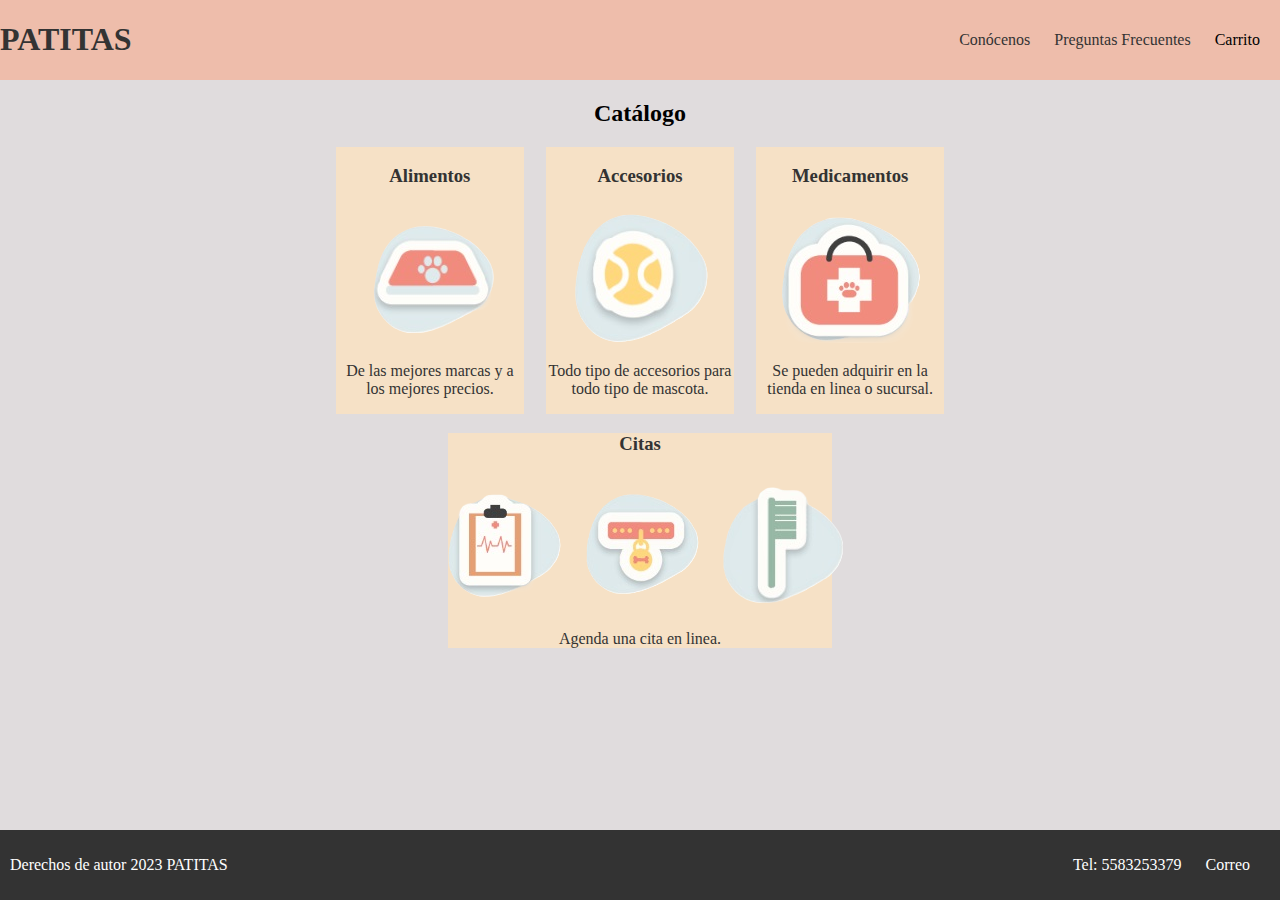
<file: index.html>
<!DOCTYPE html>
<html lang="es">

	<head>
		<meta charset="UTF-8">
		<meta name="viewport" content="width=device-width, initial-scale=1.0">
		<meta name="description" content="Descripción de la página web">
        <link rel="stylesheet" type="text/css" href="style.css">
		<title>PATITAS</title>
	</head>

	<body>
		<header>
            <h1><a href="index.html">PATITAS</a></h1>
			<nav>
				<ul>
					<li><a href="conocenos.html">Conócenos</a></li>
					<li><a href="FAQ.html">Preguntas Frecuentes</a></li>
					<li>Carrito</li>
				</ul>
			</nav>
		</header>
		<main>
            <h2>Catálogo</h2>
            <div class="categorias">
                <div class="productos">
                    <a href="productos.html">
                        <h3>Alimentos</h3>
                        <img src="img/comida.png" class="productos">
                        <p>De las mejores marcas y a los mejores precios.</p>
                    </a>
                </div>
                <div id="centro" class="productos">
                    <a href="productos.html#acc_02">
                        <h3>Accesorios</h3>
                        <img src="img/accesorios.png" class="productos">
                        <p>Todo tipo de accesorios para todo tipo de mascota.</p>
                    </a>
                </div>
                <div class="productos">
                    <a href="productos.html#med_03">
                        <h3>Medicamentos</h3>
                        <img src="img/medicamentos.png" class="productos">
                        <p>Se pueden adquirir en la tienda en linea o sucursal.</p>
                    </a>
                </div>
            </div>
            <div id="prod" class="productos">
                <a href="citas.html">
                    <h3>Citas</h3>
                    <div class="imagenes">
                        <img src="img/veterinaria.png">
                        <img src="img/guarderia.png">
                        <img src="img/peluqueria.png">
                    </div>
                    <p>Agenda una cita en linea.</p>
                </a>
            </div>    
		</main>
		<footer id="main">
			<p>Derechos de autor 2023 PATITAS</p>
            <nav>
                <ul>
                    <li>Tel: 5583253379</li>
                    <li><a href="patitas.mex@gmail.com">Correo</a></li>
                </ul>
            </nav>
		</footer>
	</body>
</html>
</file>
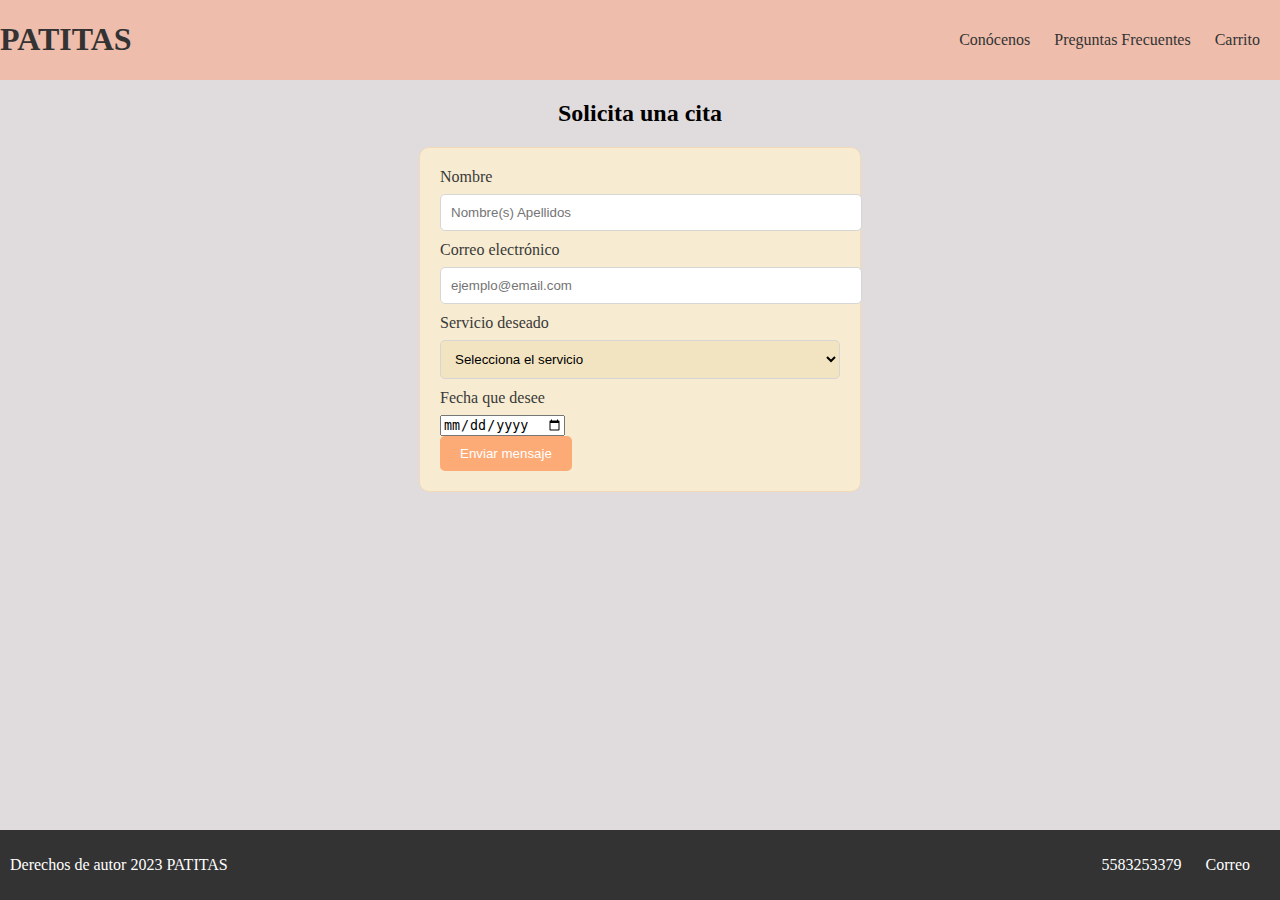
<file: citas.html>
<!DOCTYPE html>
	<html lang="es">

	<head>
		<meta charset="UTF-8">
		<meta name="viewport" content="width=device-width, initial-scale=1.0">
		<meta name="description" content="Descripción de la página web">
        <link rel="stylesheet" type="text/css" href="citas.css">
		<title>PATITAS</title>
	</head>

	<body>
		<header>
            <h1><a href="index.html">PATITAS</a></h1>
			<nav>
				<ul>
					<li><a href="conocenos.html">Conócenos</a></li>
					<li><a href="FAQ.html">Preguntas Frecuentes</a></li>
					<li><a href="carrito.html">Carrito</a></li>
				</ul>
			</nav>
		</header>
		<main>
            <h2>Solicita una cita</h2>
            <form action="#" method="post"> 
                <div class="nombre"> 
                    <label for="name">Nombre</label> 
                    <input type="text" placeholder="Nombre(s) Apellidos" required> 
                </div> 
                <div class="correo"> 
                    <label for="email">Correo electrónico</label> 
                    <input type="email" placeholder="ejemplo@email.com" required> 
                </div> 
                <div class="servicip"> 
                    <label for="department-selection">Servicio deseado</label> 
                    <select required> 
                        <option>Selecciona el servicio</option> 
                        <option>Veterinaria</option> 
                        <option>Peluquería</option> 
                        <option>Guardería</option> 
                    </select> 
                </div> 
                <div class="fecha"> 
                    <label for="title">Fecha que desee</label> 
                    <input type="date"> 
                </div> 
                <button>Enviar mensaje</button>
            </form>

		</main>
		<footer id="main">
			<p>Derechos de autor 2023 PATITAS</p>
            <nav>
                <ul>
                    <li>5583253379</li>
                    <li><a href="#">Correo</a></li>
                </ul>
            </nav>
		</footer>
	</body>
</html>
</file>
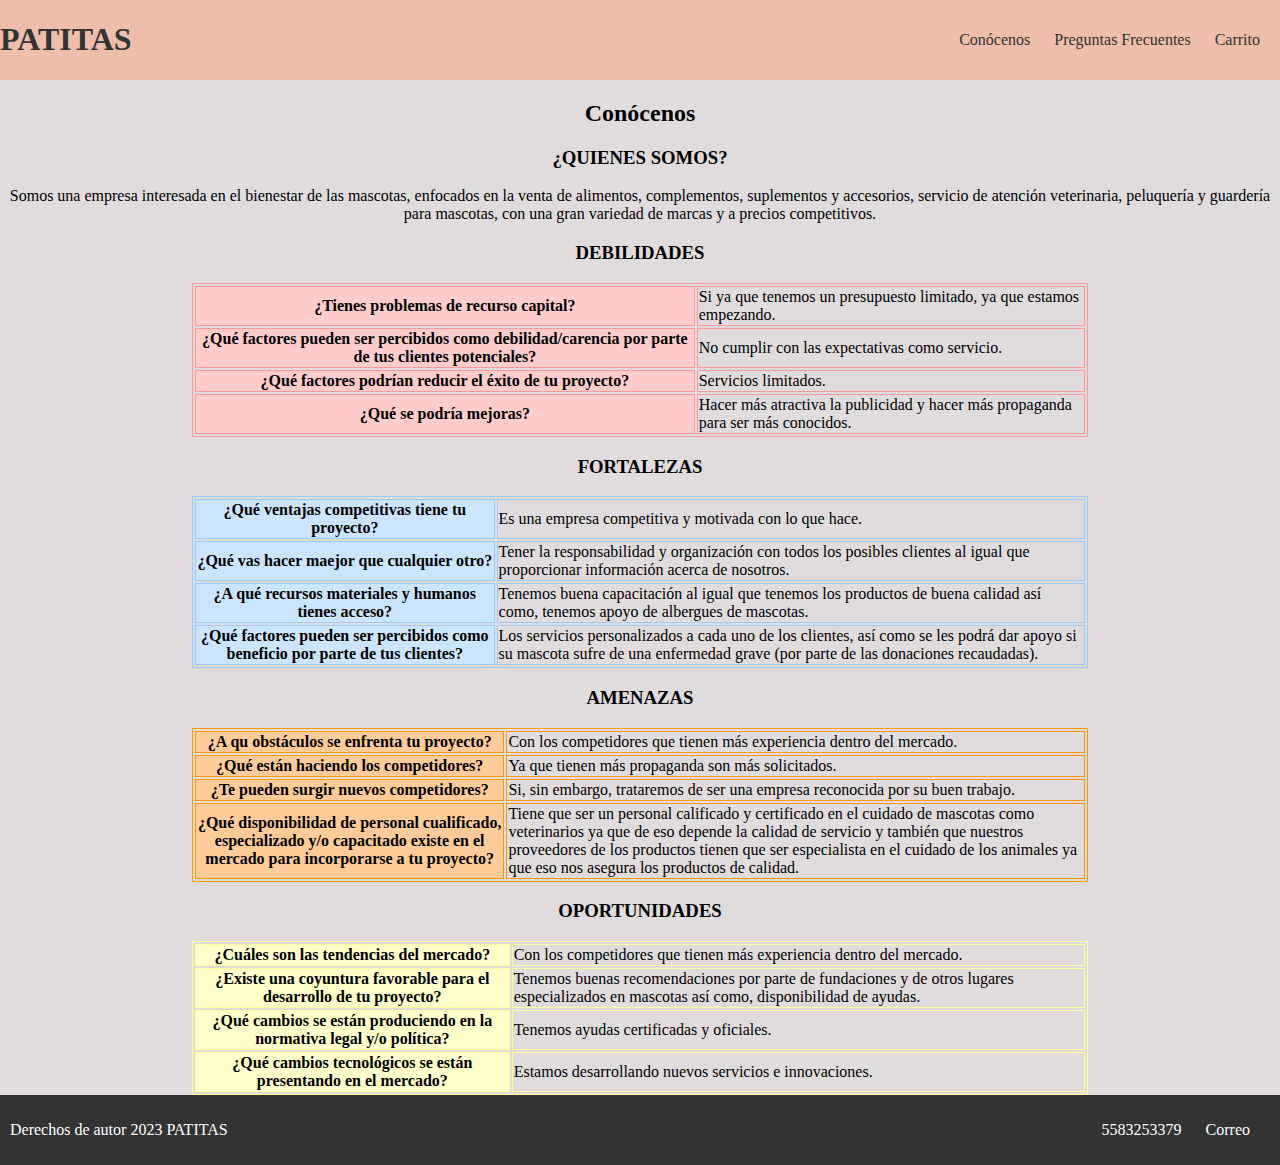
<file: conocenos.html>
<!DOCTYPE html>
	<html lang="es">

	<head>
		<meta charset="UTF-8">
		<meta name="viewport" content="width=device-width, initial-scale=1.0">
		<meta name="description" content="Descripción de la página web">
        <link rel="stylesheet" type="text/css" href="conocenos.css">
		<title>PATITAS</title>
	</head>

	<body>
		<header>
            <h1><a href="index.html">PATITAS</a></h1>
			<nav>
				<ul>
					<li><a href="conocenos.html">Conócenos</a></li>
					<li><a href="FAQ.html">Preguntas Frecuentes</a></li>
					<li><a href="carrito.html">Carrito</a></li>
				</ul>
			</nav>
		</header>
		<main>
            <h2>Conócenos</h2>
            <div class="QS">
                <h3>¿QUIENES SOMOS?</h3>
                <p>Somos una empresa interesada en el bienestar de las mascotas, enfocados en la venta de alimentos, complementos, suplementos y accesorios, servicio de atención veterinaria, peluquería y guardería para mascotas, con una gran variedad de marcas y a precios competitivos.</p>
            </div>
            <div class="FODA">
                <div class="Debilidades">
                    <h3>DEBILIDADES</h3>
                    <table class="Debilidades">
                        <tr>
                            <th>¿Tienes problemas de recurso capital?</th>
                            <td>Si ya que tenemos un presupuesto limitado, ya que estamos empezando.</td>
                        </tr>
                        <tr>
                            <th>¿Qué factores pueden ser percibidos como debilidad/carencia por parte de tus clientes potenciales?</th>
                            <td>No cumplir con las expectativas como servicio.</td>
                        </tr>
                        <tr>
                            <th>¿Qué factores podrían reducir el éxito de tu proyecto?</th>
                            <td>Servicios limitados.</td>
                        </tr>
                        <tr>
                            <th>¿Qué se podría mejoras?</th>
                            <td>Hacer más atractiva la publicidad y hacer más propaganda para ser más conocidos.</td>
                        </tr>
                    </table>
                </div>
                <div class="Fortalezas">
                    <h3>FORTALEZAS</h3>
                    <table class="Fortalezas">
                        <tr>
                            <th>¿Qué ventajas competitivas tiene tu proyecto?</th>
                            <td>Es una empresa competitiva y motivada con lo que hace.</td>
                        </tr>
                        <tr>
                            <th>¿Qué vas hacer maejor que cualquier otro?</th>
                            <td>Tener la responsabilidad y organización con todos los posibles clientes al igual que proporcionar información acerca de nosotros.</td>
                        </tr>
                        <tr>
                            <th>¿A qué recursos materiales y humanos tienes acceso?</th>
                            <td>Tenemos buena capacitación al igual que tenemos los productos de buena calidad así como, tenemos apoyo de albergues de mascotas.</td>
                        </tr>
                        <tr>
                            <th>¿Qué factores pueden ser percibidos como beneficio por parte de tus clientes?</th>
                            <td>Los servicios personalizados a cada uno de los clientes, así como se les podrá dar apoyo si su mascota sufre de una enfermedad grave (por parte de las donaciones recaudadas).</td>
                        </tr>
                    </table>
                </div>
                <div class="Amenazas">
                    <h3>AMENAZAS</h3>
                    <table class="Amenazas">
                        <tr>
                            <th>¿A qu obstáculos se enfrenta tu proyecto?</th>
                            <td>Con los competidores que tienen más experiencia dentro del mercado.</td>
                        </tr>
                        <tr>
                            <th>¿Qué están haciendo los competidores?</th>
                            <td>Ya que tienen más propaganda son más solicitados.</td>
                        </tr>
                        <tr>
                            <th>¿Te pueden surgir nuevos competidores?</th>
                            <td>Si, sin embargo, trataremos de ser una empresa reconocida por su buen trabajo.</td>
                        </tr>
                        <tr>
                            <th>¿Qué disponibilidad de personal cualificado, especializado y/o capacitado existe en el mercado para incorporarse a tu proyecto?</th>
                            <td>Tiene que ser un personal calificado y certificado en el cuidado de mascotas como veterinarios ya que de eso depende la calidad de servicio y también que nuestros proveedores de los productos tienen que ser especialista en el cuidado de los animales ya que eso nos asegura los productos de calidad.</td>
                        </tr>
                    </table>
                </div>
                <div class="Oportunidades">
                    <h3>OPORTUNIDADES</h3>
                    <table class="Oportunidades">
                        <tr>
                            <th>¿Cuáles son las tendencias del mercado?</th>
                            <td>Con los competidores que tienen más experiencia dentro del mercado.</td>
                        </tr>
                        <tr>
                            <th>¿Existe una coyuntura favorable para el desarrollo de tu proyecto?</th>
                            <td>Tenemos buenas recomendaciones por parte de fundaciones y de otros lugares especializados en mascotas así como, disponibilidad de ayudas.</td>
                        </tr>
                        <tr>
                            <th>¿Qué cambios se están produciendo en la normativa legal y/o política?</th>
                            <td>Tenemos ayudas certificadas y oficiales.</td>
                        </tr>
                        <tr>
                            <th>¿Qué cambios tecnológicos se están presentando en el mercado?</th>
                            <td>Estamos desarrollando nuevos servicios e innovaciones.</td>
                        </tr>
                    </table>
                </div>
            </div>
		</main>
		<footer id="main">
			<p>Derechos de autor 2023 PATITAS</p>
            <nav>
                <ul>
                    <li>5583253379</li>
                    <li><a href="#">Correo</a></li>
                </ul>
            </nav>
		</footer>
	</body>
</html>
</file>
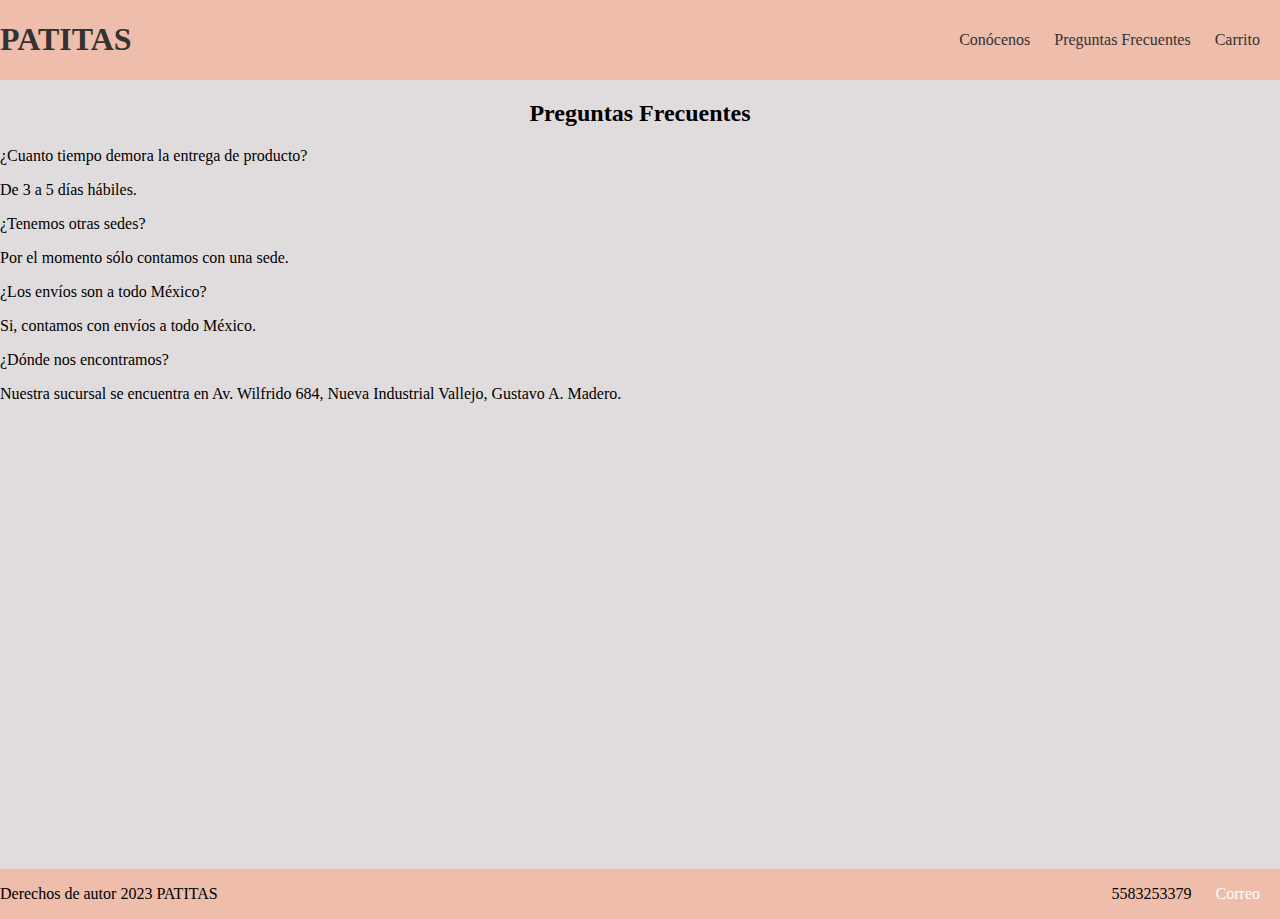
<file: FAQ.html>
<DOCTYPE html>
	<html lang="es">

	<head>
		<meta charset="UTF-8">
		<meta name="viewport" content="width=device-width, initial-scale=1.0">
		<meta name="description" content="Descripción de la página web">
		<link rel="stylesheet" type="text/css" href="FAQ.css">
		<title>PATITAS</title>
	</head>

	<body>
		<header>
            <h1><a href="index.html">PATITAS</a></h1>
			<nav>
				<ul>
					<li><a href="conocenos.html">Conócenos</a></li>
					<li><a href="FAQ.html">Preguntas Frecuentes</a></li>
					<li><a href="carrito.html">Carrito</a></li>
				</ul>
			</nav>
		</header>
		<main>
            <h2>Preguntas Frecuentes</h2>
            <p>¿Cuanto tiempo demora la entrega de producto?</p>
            <p>De 3 a 5 días hábiles.</p>
            <p>¿Tenemos otras sedes?</p>
            <p>Por el momento sólo contamos con una sede.</p>
            <p>¿Los envíos son a todo México?</p>
            <p>Si, contamos con envíos a todo México.</p>
			<p>¿Dónde nos encontramos?</p>
			<p>Nuestra sucursal se encuentra en Av. Wilfrido 684, Nueva Industrial Vallejo, Gustavo A. Madero.</p>
			<iframe src="https://www.google.com/maps/embed?pb=!1m18!1m12!1m3!1d3761.0580978799817!2d-99.14583265735523!3d19.496136091879745!2m3!1f0!2f0!3f0!3m2!1i1024!2i768!4f13.1!3m3!1m2!1s0x85d1f9b3c37496af%3A0xf16fd9c060b95262!2sAv.%20Wilfrido%20Massieu%20684%2C%20Nueva%20Industrial%20Vallejo%2C%20Gustavo%20A.%20Madero%2C%2007739%20Ciudad%20de%20M%C3%A9xico%2C%20CDMX!5e0!3m2!1ses-419!2smx!4v1699224198157!5m2!1ses-419!2smx" width="600" height="450" style="border:0;" allowfullscreen="" loading="lazy" referrerpolicy="no-referrer-when-downgrade"></iframe>
		</main>
		<footer id="main">
			<p>Derechos de autor 2023 PATITAS</p>
            <nav>
                <ul>
                    <li>5583253379</li>
                    <li><a href="#">Correo</a></li>
                </ul>
            </nav>
		</footer>
	</body>

	</html>
</file>
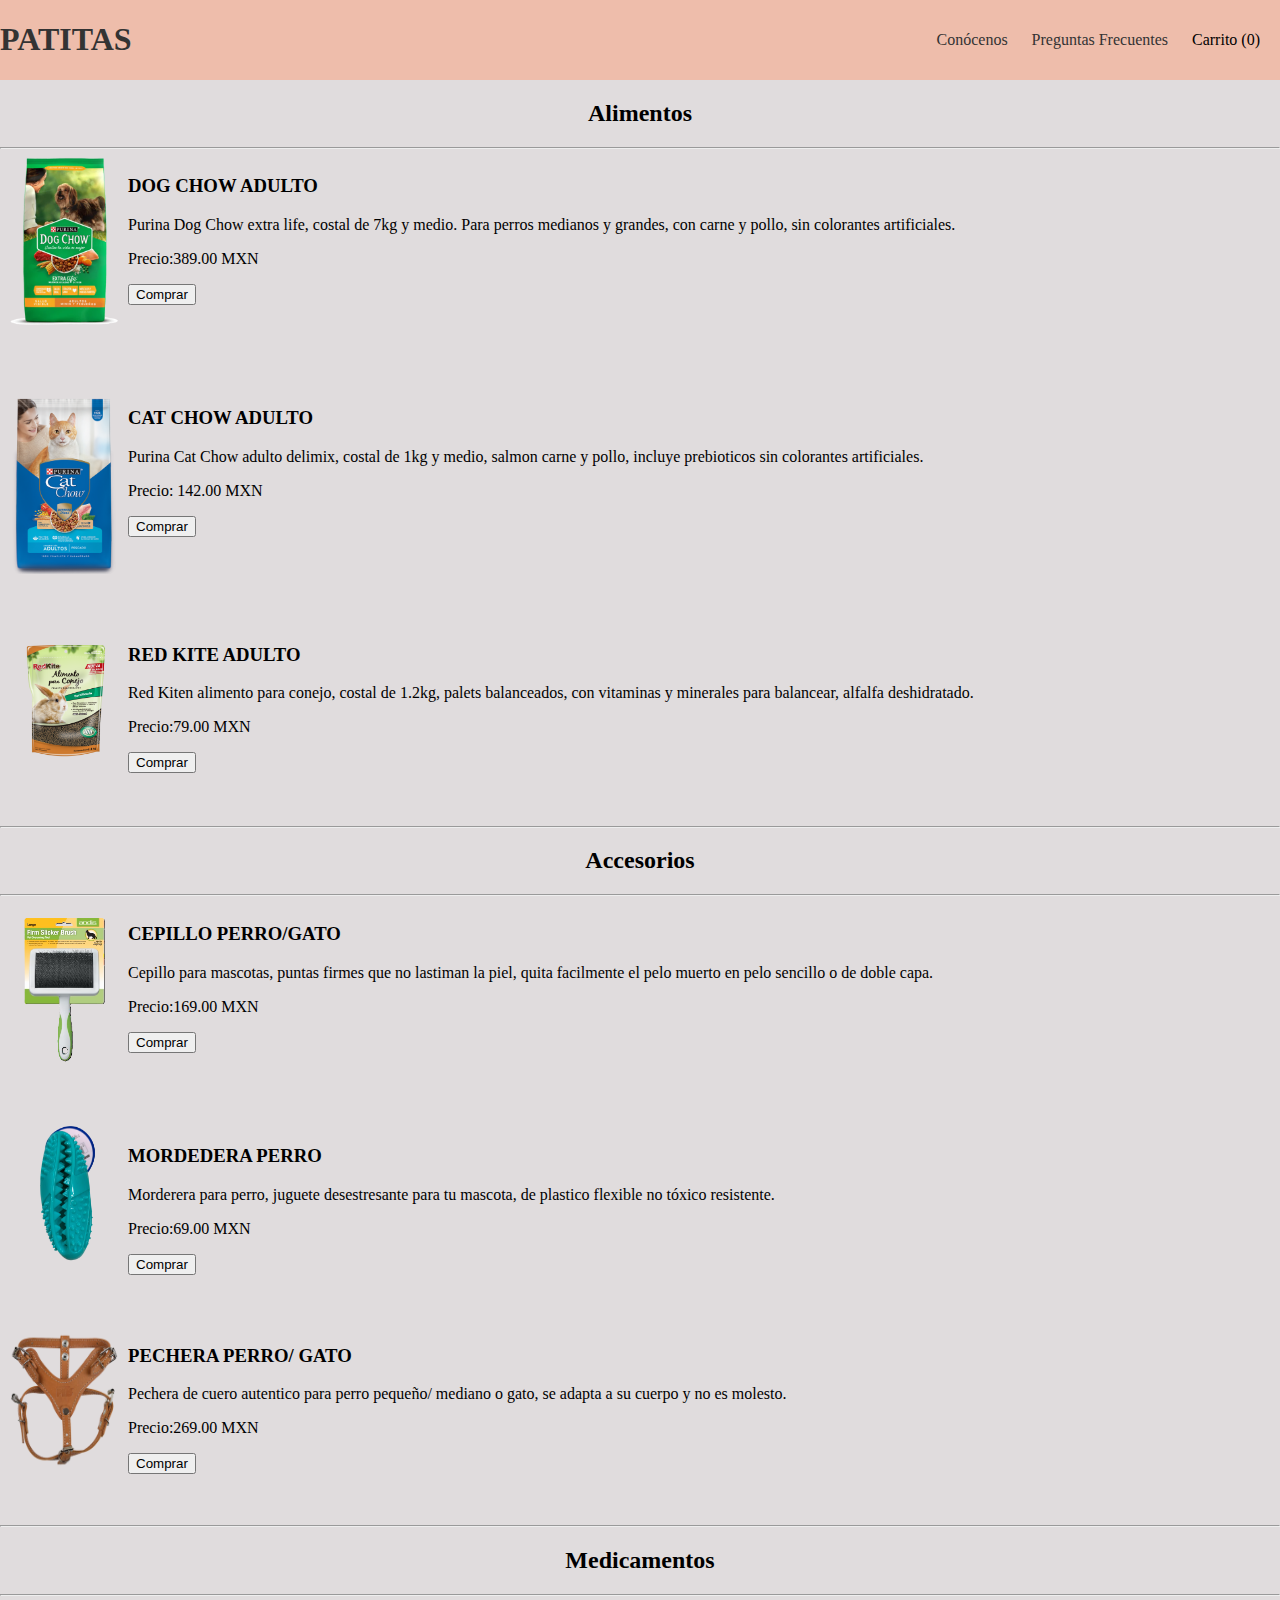
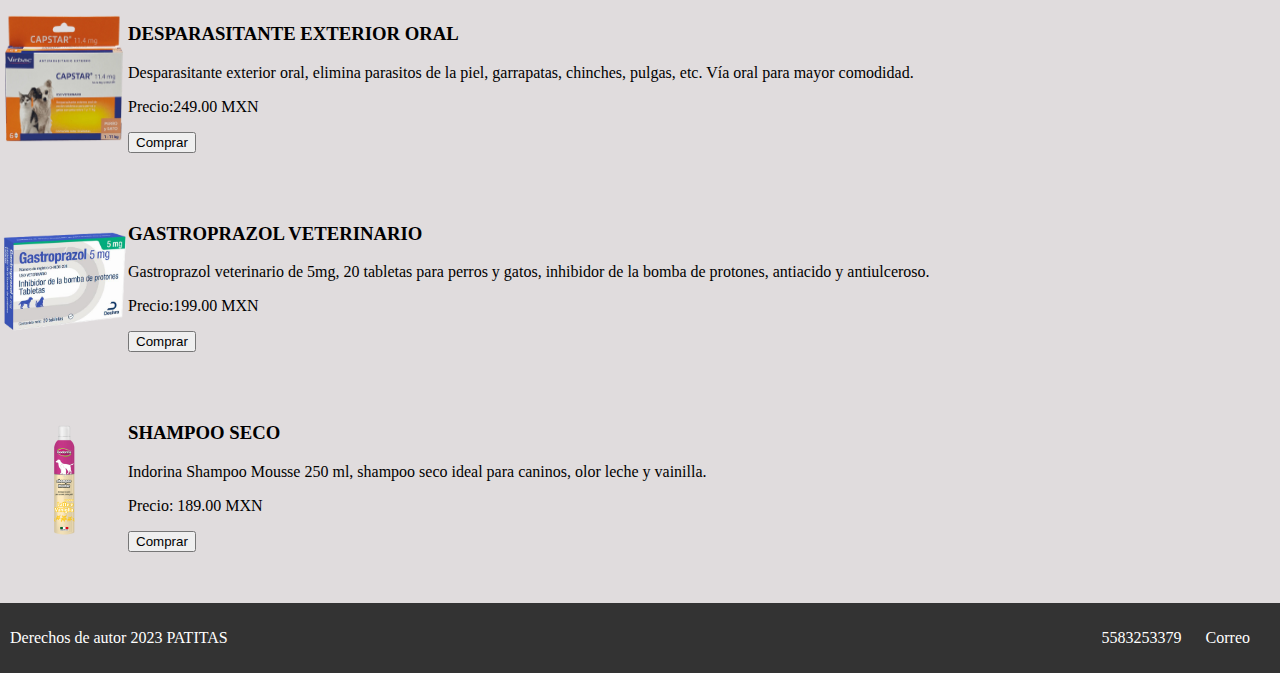
<file: productos.html>
<!DOCTYPE html>
	<html lang="es">

	<head>
		<meta charset="UTF-8">
		<meta name="viewport" content="width=device-width, initial-scale=1.0">
		<meta name="description" content="Descripción de la página web">
        <link rel="stylesheet" type="text/css" href="productos.css">
        <script src="script.js"></script>
		<title>PATITAS</title>
	</head>

	<body>
		<header>
            <h1><a href="index.html">PATITAS</a></h1>
			<nav>
				<ul>
					<li><a href="conocenos.html">Conócenos</a></li>
					<li><a href="FAQ.html">Preguntas Frecuentes</a></li>
					<li>Carrito (<span id="cart-count">0</span>)</li>
				</ul>
			</nav>
		</header>
		<main>
            <div class="alimentos" id="ali_01">
                <h2>Alimentos</h2>
                <hr>
                <article class="producto">
                    <img src="img/DG.png">
                    <article class="tit_desc">
                        <h3>DOG CHOW ADULTO</h3>
                        <p>Purina Dog Chow extra life, costal de 7kg y medio. Para perros medianos y grandes, con carne y pollo, sin colorantes artificiales.</p>
                        <footer>
                            <p>Precio:389.00 MXN</p>
                            <button class="buy-button" data-product="DOG CHOW ADULTO" data-price="389.00">Comprar</button>
                        </footer>
                    </article>
                </article>
                <article class="producto">
                    <img src="img/CC.png">
                    <article class="tit_desc">
                        <h3>CAT CHOW ADULTO</h3>
                        <p>Purina Cat Chow adulto delimix, costal de 1kg y medio, salmon carne y pollo, incluye prebioticos sin colorantes artificiales.</p>
                        <footer>
                            <p>Precio: 142.00 MXN</p>
                            <button class="buy-button" data-product="CAT CHOW ADULTO" data-price="142.00">Comprar</button>
                        </footer>
                    </article>
                </article>
                <article class="producto">
                    <img src="img/RK.png">
                    <article class="tit_desc">
                        <h3>RED KITE ADULTO</h3>
                        <p>Red Kiten alimento para conejo, costal de 1.2kg, palets balanceados, con vitaminas y minerales para balancear, alfalfa deshidratado.</p>
                        <footer>
                            <p>Precio:79.00 MXN</p>
                            <button class="buy-button" data-product="RED KITEN ADULTO" data-price="79.00">Comprar</button>
                        </footer>
                    </article>
                </article>
            </div>
            <div class="accesorios" id="acc_02">
                <hr>
                <h2>Accesorios</h2>
                <hr>
                <article class="producto">
                    <img src="img/cepillo.png">
                    <article class="tit_desc">
                        <h3>CEPILLO PERRO/GATO</h3>
                        <p>Cepillo para mascotas, puntas firmes que no lastiman la piel, quita facilmente el pelo muerto en pelo sencillo o de doble capa.</p>
                        <footer>
                            <p>Precio:169.00 MXN</p>
                            <button class="buy-button" data-product="CEPILLO PERRO/GATO" data-price="169.00">Comprar</button>
                        </footer>
                    </article>
                </article>
                <article class="producto">
                    <img src="img/mordedera.png">
                    <article class="tit_desc">
                        <h3>MORDEDERA PERRO</h3>
                        <p>Morderera para perro, juguete desestresante para tu mascota, de plastico flexible no tóxico resistente.</p>
                        <footer>
                            <p>Precio:69.00 MXN</p>
                            <button class="buy-button" data-product="MORDEDERA PERRO" data-price="69.00">Comprar</button>
                        </footer>
                    </article>
                </article>
                <article class="producto">
                    <img src="img/pechera.webp">
                    <article class="tit_desc">
                        <h3>PECHERA PERRO/ GATO</h3>
                        <p>Pechera de cuero autentico para perro pequeño/ mediano o gato, se adapta a su cuerpo y no es molesto.</p>
                        <footer>
                            <p>Precio:269.00 MXN</p>
                            <button class="buy-button" data-product="PECHERA PERRO/ GATO" data-price="269.00">Comprar</button>
                        </footer>
                    </article>
                </article>
            </div>
            <div class="medicamentos" id="med_03">
                <hr>
                <h2>Medicamentos</h2>
                <hr>
                <article class="producto">
                    <img src="img/despara.webp">
                    <article class="tit_desc">
                        <h3>DESPARASITANTE EXTERIOR ORAL</h3>
                        <p>Desparasitante exterior oral, elimina parasitos de la piel, garrapatas, chinches, pulgas, etc. Vía oral para mayor comodidad.</p>
                        <footer>
                            <p>Precio:249.00 MXN</p>
                            <button class="buy-button" data-product="DESPARASITANTE EXTERIOR ORAL" data-price="249.00">Comprar</button>
                        </footer>
                    </article>
                </article>
                <article class="producto">
                    <img src="img/gastroprazol.png">
                    <article class="tit_desc">
                        <h3>GASTROPRAZOL VETERINARIO</h3>
                        <p>Gastroprazol veterinario de 5mg, 20 tabletas para perros y gatos, inhibidor de la bomba de protones, antiacido y antiulceroso.</p>
                        <footer>
                            <p>Precio:199.00 MXN</p>
                            <button class="buy-button" data-product="GASTROPRAZOL VETERINARIO" data-price="199.00">Comprar</button>
                        </footer>
                    </article>
                </article>
                <article class="producto">
                    <img src="img/shampoo.png">
                    <article class="tit_desc">
                        <h3>SHAMPOO SECO</h3>
                        <p>Indorina Shampoo Mousse 250 ml, shampoo seco ideal para caninos, olor leche y vainilla.</p>
                        <footer>
                            <p>Precio: 189.00 MXN</p>
                            <button class="buy-button" data-product="SHAMPOO SECO" data-price="189.00">Comprar</button>
                        </footer>
                    </article>
                </article>
            </div>
		</main>
		<footer id="main">
			<p>Derechos de autor 2023 PATITAS</p>
            <nav>
                <ul>
                    <li>5583253379</li>
                    <li><a href="#">Correo</a></li>
                </ul>
            </nav>
		</footer>
	</body>
</html>
</file>
<file: style.css>
html {
    height: 100%;
    position: relative;
}

body {
    margin: 0;
    padding: 0;
    min-height: 100%;
    display: flex;
    flex-direction: column;
    background-color: rgb(224, 220, 221);
}

main {
    flex-grow: 1;
}

a {
    text-decoration: none;
    color: #333;
}
header {
    display: flex; /* Utiliza flexbox para distribuir los elementos */
    align-items: center; /* Centra verticalmente los elementos en el contenedor */
    justify-content: space-between; /* Coloca espacio entre los elementos (a la izquierda y a la derecha) */
    background-color: rgb(238, 189, 171);
}

/* Estilo para los elementos de navegación */
nav ul {
    list-style: none;
    padding: 0;
    margin: 0;
}

nav li {
    display: inline; /* Muestra los elementos de navegación en línea (uno después del otro) */
    margin-right: 20px; /* Espacio entre elementos de navegación */
}
h2, h3, p {
    text-align: center; /* Centra el texto horizontalmente */

}

img {
    max-width: 100%;
    height: auto;
}

div.categorias {
    margin-left: 25.5%;
    margin-right: 25.5%;
}

div.productos {
    width: 100%;
    max-width: 30%; /* Establece el ancho máximo según tus necesidades */
    margin: 0 auto; /* Centra los div en el centro de la pantalla */
}

#centro {
    margin-left: 2%;
    margin-right: 2%;
}

img.productos {
    display: block;
    margin: 0 auto;
}

.categorias{
    display: flex;
}

.productos {
    background-color: rgb(246, 225, 198);
}

.imagenes {
    display: flex;
    justify-content: center; /* Centra las imágenes horizontalmente */
}

.imagenes img {
    max-width: 80%;
    height: auto;
}
footer#main a{
    color: white;
}
footer#main {
    display: flex;
    align-items: center;
    justify-content: space-between;
    background-color: #333; /* Color de fondo del footer */
    color: white; /* Color del texto del footer */
    text-align: center;
    padding: 10px;
}
</file>
<file: citas.css>
html {
    height: 100%;
    position: relative;
}

body {
    margin: 0;
    padding: 0;
    min-height: 100%;
    display: flex;
    flex-direction: column;
    background-color: rgb(224, 220, 221);
}

main {
    flex-grow: 1;
}

a {
    text-decoration: none;
    color: #333;
}
header {
    display: flex; /* Utiliza flexbox para distribuir los elementos */
    align-items: center; /* Centra verticalmente los elementos en el contenedor */
    justify-content: space-between; /* Coloca espacio entre los elementos (a la izquierda y a la derecha) */
    background-color: rgb(238, 189, 171);
}
nav ul {
    list-style: none;
    padding: 0;
    margin: 0;
}
nav li {
    display: inline; /* Muestra los elementos de navegación en línea (uno después del otro) */
    margin-right: 20px; /* Espacio entre elementos de navegación */
}
h2{
    text-align: center;
}
/* style.css */
/* Establece un estilo agradable para el formulario */
form {
    max-width: 400px;
    margin: 0 auto;
    padding: 20px;
    background-color: #F7ECD1; /* Color de fondo pastel */
    border: 1px solid #F0DAB7; /* Borde pastel */
    border-radius: 10px;
}

label {
    display: block;
    margin-bottom: 8px;
    color: #393939; /* Color de texto oscuro */
}

input[type="text"],
input[type="email"],
select {
    width: 100%;
    padding: 10px;
    margin-bottom: 10px;
    border: 1px solid #D6D6D6; /* Borde ligero */
    border-radius: 5px;
}

select {
    background-color: #F3E4C1; /* Color de fondo pastel para select */
}

button {
    background-color: #FDAB76; /* Color de fondo pastel para el botón */
    color: white;
    border: none;
    padding: 10px 20px;
    border-radius: 5px;
    cursor: pointer;
    transition: background-color 0.3s;
}

button:hover {
    background-color: #FF9243; /* Color de fondo pastel más oscuro al pasar el mouse */
}
footer#main a{
    color: white;
}
footer#main {
    display: flex;
    align-items: center;
    justify-content: space-between;
    background-color: #333; /* Color de fondo del footer */
    color: white; /* Color del texto del footer */
    text-align: center;
    padding: 10px;
}
</file>
<file: conocenos.css>
html {
    height: 100%;
    position: relative;
}

body {
    margin: 0;
    padding: 0;
    min-height: 100%;
    display: flex;
    flex-direction: column;
    background-color: rgb(224, 220, 221);
}

main {
    flex-grow: 1;
}
a {
    text-decoration: none;
    color: #333;
}
header {
    display: flex; /* Utiliza flexbox para distribuir los elementos */
    align-items: center; /* Centra verticalmente los elementos en el contenedor */
    justify-content: space-between; /* Coloca espacio entre los elementos (a la izquierda y a la derecha) */
    background-color: rgb(238, 189, 171);
}
nav ul {
    list-style: none;
    padding: 0;
    margin: 0;
}
nav li {
    display: inline; /* Muestra los elementos de navegación en línea (uno después del otro) */
    margin-right: 20px; /* Espacio entre elementos de navegación */
}
h2, h3{
    text-align: center;
}
div.QS p {
    text-align: center;
}
table {
    max-width: 70%;
    width: 100%;
    margin: 0 auto;
}
table.Debilidades, table.Debilidades td {
    border: 1px solid #FF9999;
}
table.Debilidades th{
    background-color: #FFCCCC; 
    border: 1px solid #FF9999;
}
table.Fortalezas, table.Fortalezas td {
    border: 1px solid #99CCFF;
}
table.Fortalezas th{
    border: 1px solid #99CCFF;
    background-color: #CCE5FF;
}
table.Amenazas, table.Amenazas td {
    border: 1px solid #FF9900;
}
table.Amenazas th{
    border: 1px solid #FF9900;
    background-color: #FFCC99;
}
table.Oportunidades, table.Oportunidades td {
    border: 1px solid #FFFF99;
}
table.Oportunidades th{
    border: 1px solid #FFFF99;
    background-color: #FFFFCC;
}
footer#main a{
    color: white;
}
footer#main {
    display: flex;
    align-items: center;
    justify-content: space-between;
    background-color: #333; /* Color de fondo del footer */
    color: white; /* Color del texto del footer */
    text-align: center;
    padding: 10px;
}
</file>
<file: FAQ.css>
html {
    height: 100%;
    position: relative;
}

body {
    margin: 0;
    padding: 0;
    min-height: 100%;
    display: flex;
    flex-direction: column;
    background-color: rgb(224, 220, 221);
}

main {
    flex-grow: 1;
}

a {
    text-decoration: none;
    color: #333;
}
header {
    display: flex; /* Utiliza flexbox para distribuir los elementos */
    align-items: center; /* Centra verticalmente los elementos en el contenedor */
    justify-content: space-between; /* Coloca espacio entre los elementos (a la izquierda y a la derecha) */
    background-color: rgb(238, 189, 171);
}
nav ul {
    list-style: none;
    padding: 0;
    margin: 0;
}
nav li {
    display: inline; /* Muestra los elementos de navegación en línea (uno después del otro) */
    margin-right: 20px; /* Espacio entre elementos de navegación */
}
h2{
    text-align: center;
}
footer#main a{
    color: white;
}
footer#main {
    display: flex;
    align-items: center;
    justify-content: space-between;
    background-color: rgb(238, 189, 171);
}
</file>
<file: productos.css>
html {
    height: 100%;
    position: relative;
}

body {
    margin: 0;
    padding: 0;
    min-height: 100%;
    display: flex;
    flex-direction: column;
    background-color: rgb(224, 220, 221);
}

main {
    flex-grow: 1;
}
a {
    text-decoration: none;
    color: #333;
}
header {
    display: flex; /* Utiliza flexbox para distribuir los elementos */
    align-items: center; /* Centra verticalmente los elementos en el contenedor */
    justify-content: space-between; /* Coloca espacio entre los elementos (a la izquierda y a la derecha) */
    background-color: rgb(238, 189, 171);
}
nav ul {
    list-style: none;
    padding: 0;
    margin: 0;
}
nav li {
    display: inline; /* Muestra los elementos de navegación en línea (uno después del otro) */
    margin-right: 20px; /* Espacio entre elementos de navegación */
}
h2{
    text-align: center;
}
img {
    max-width: 10%;
    height: auto;
}
article.producto {
    display: flex;
    margin-bottom: 4%;
}
footer#main a{
    color: white;
}
footer#main {
    display: flex;
    align-items: center;
    justify-content: space-between;
    background-color: #333; /* Color de fondo del footer */
    color: white; /* Color del texto del footer */
    text-align: center;
    padding: 10px;
}
</file>
